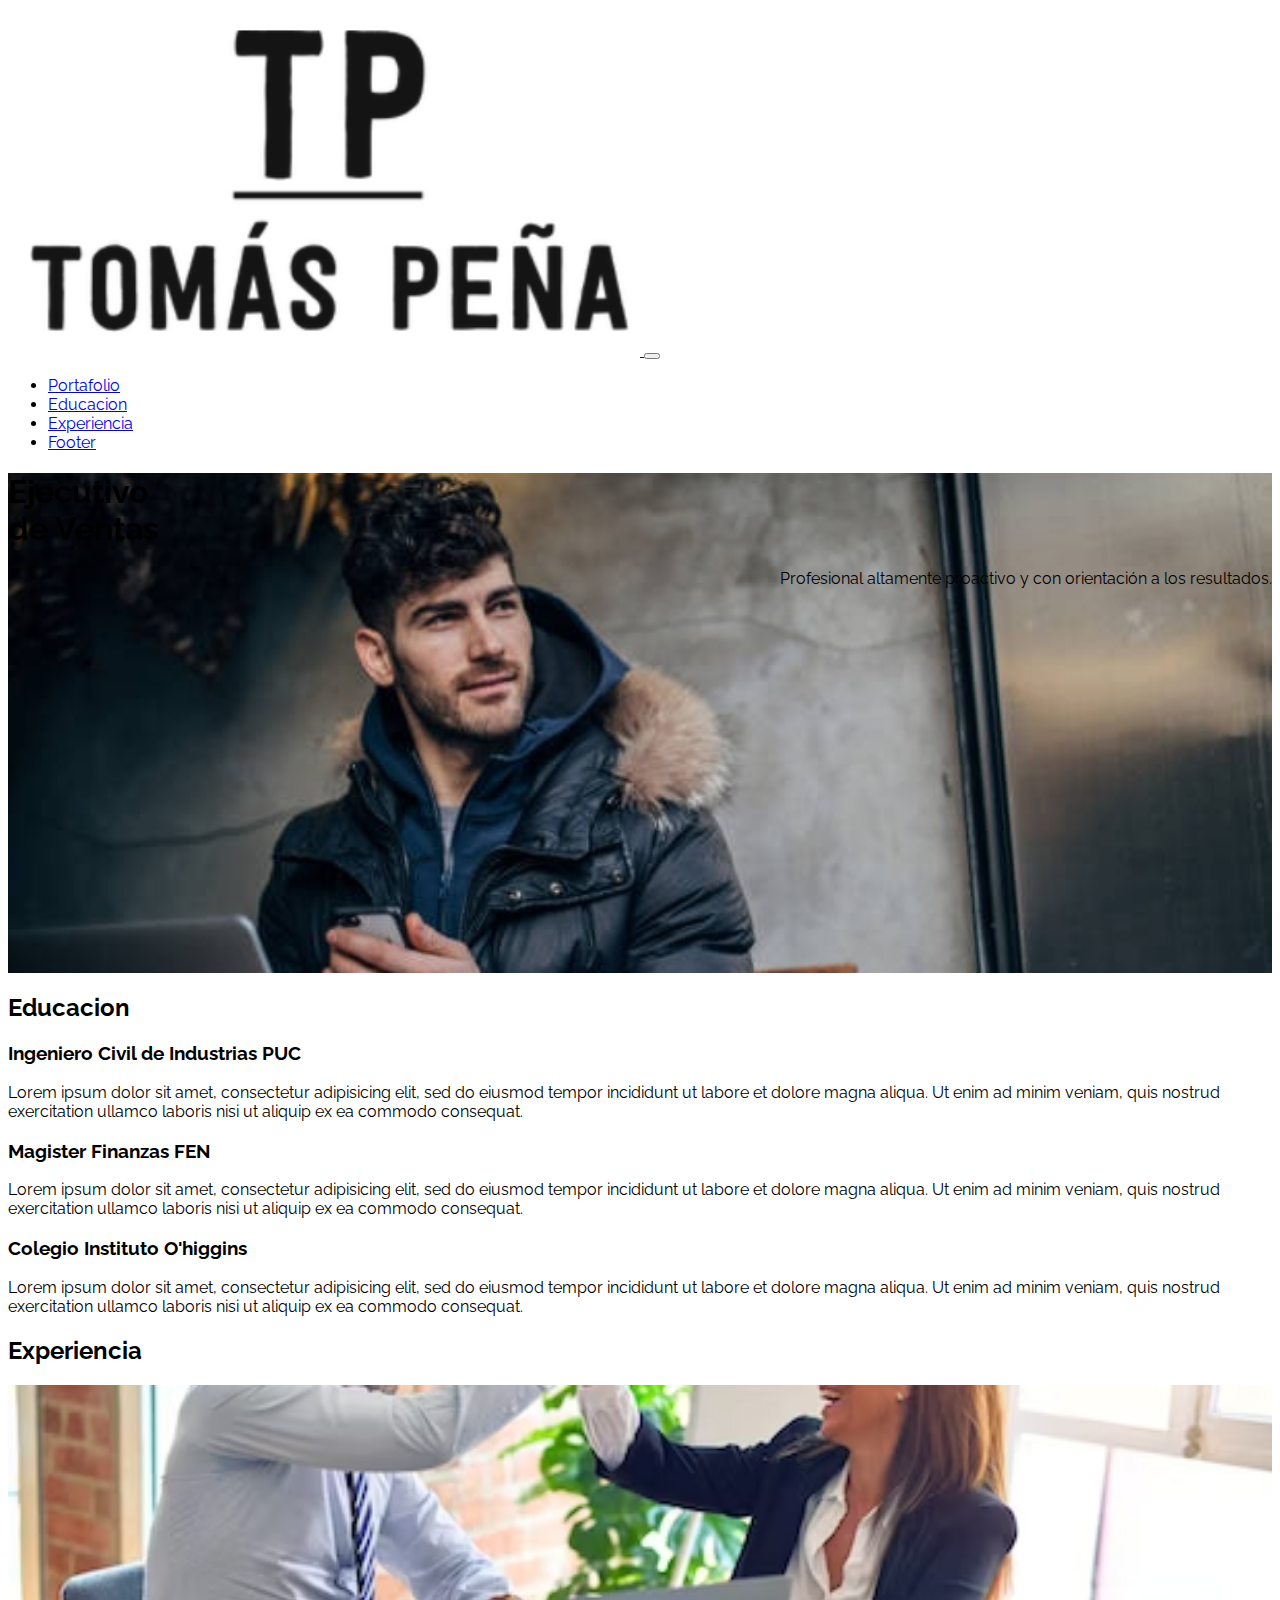
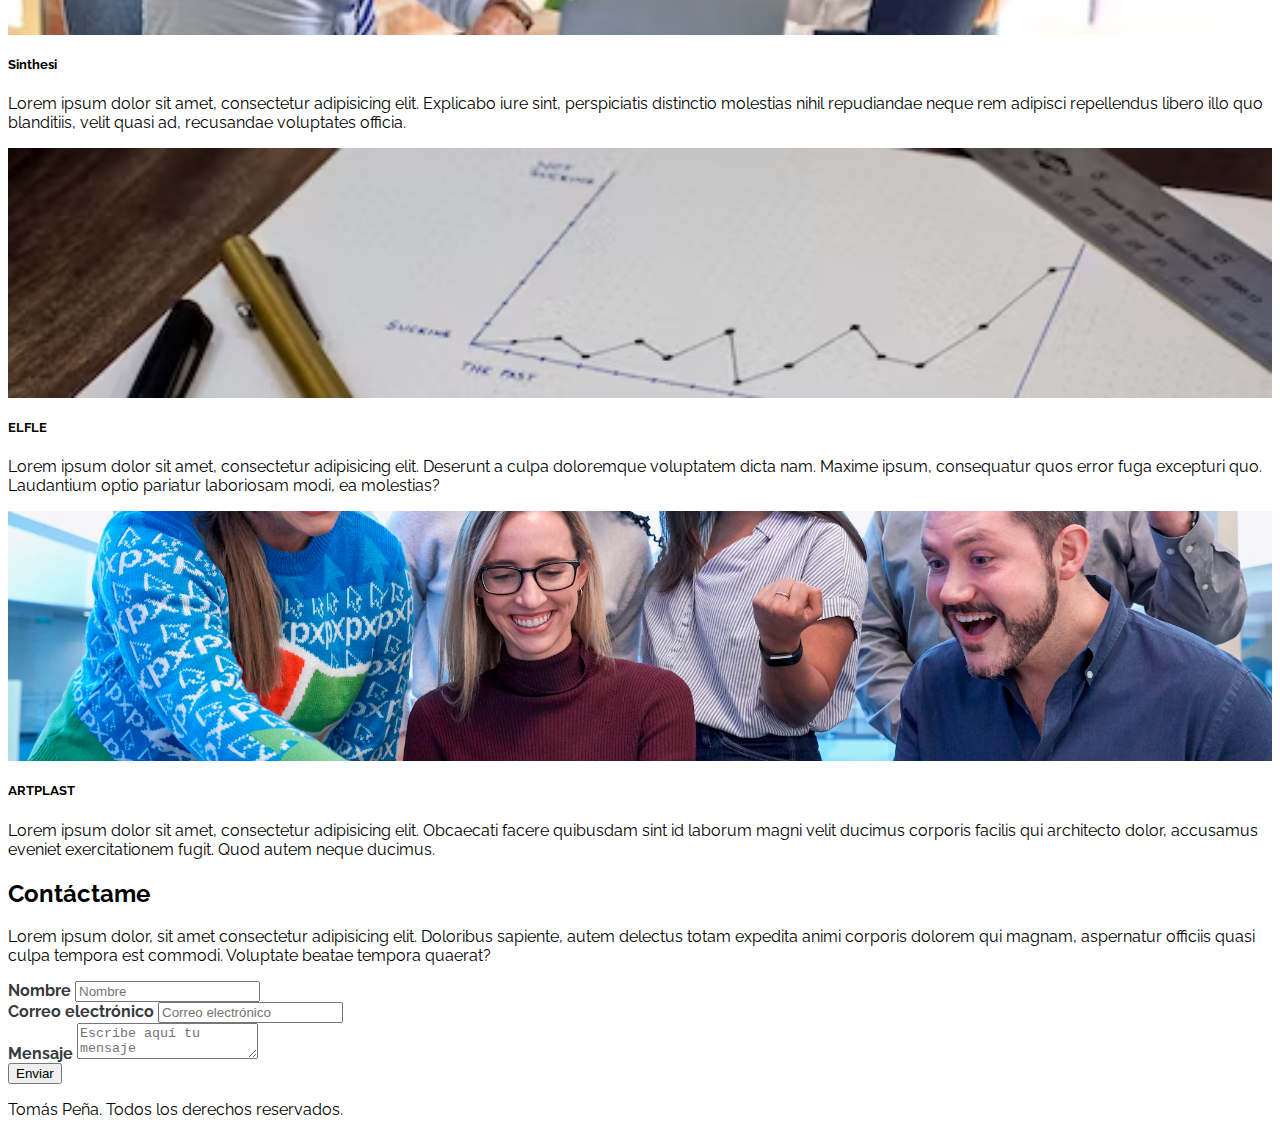
<file: index.html>
<!DOCTYPE html>
<html lang="en">

<head>
    <meta charset="UTF-8">
    <meta http-equiv="X-UA-Compatible" content="IE=edge">
    <meta name="viewport" content="width=device-width, initial-scale=1.0">
    <link rel="preconnect" href="https://fonts.googleapis.com">
    <link rel="preconnect" href="https://fonts.gstatic.com" crossorigin>
    <link href="https://fonts.googleapis.com/css2?family=Raleway:wght@400;700&display=swap" rel="stylesheet">
    <link href="https://cdn.jsdelivr.net/npm/bootstrap@5.1.3/dist/css/bootstrap.min.css" rel="stylesheet"
        integrity="sha384-1BmE4kWBq78iYhFldvKuhfTAU6auU8tT94WrHftjDbrCEXSU1oBoqyl2QvZ6jIW3" crossorigin="anonymous">
    <title>Tomás Peña</title>
    <link rel="stylesheet" href="https://cdnjs.cloudflare.com/ajax/libs/font-awesome/5.9.0/css/all.min.css"
        integrity="sha512-q3eWabyZPc1XTCmF+8/LuE1ozpg5xxn7iO89yfSOd5/oKvyqLngoNGsx8jq92Y8eXJ/IRxQbEC+FGSYxtk2oiw=="
        crossorigin="anonymous" referrerpolicy="no-referrer" />
    <link rel="stylesheet" href="assets/css/estilos.css">


</head>

<body>
    <nav class="navbar navbar-expand-lg navbar-white bg-white fixed-top mb-1">
        <div class="container">
            <a class="navbar-brand" href="#">
                <img src="assets/img/logo2.png" class="img-fluid" width="50%">
            </a>
            <button class="navbar-toggler" type="button" data-bs-toggle="collapse"
                aria-controls="navbarSupportedContent" aria-expanded="false" aria-label="Toggle navigation">
                <span class="navbar-toggler-icon"></span>
            </button>
            <div class="collapse navbar-collapse" id="navbarSupportedContent">
                <ul class="navbar-nav ms-auto mb-2 mb-lg-0 fs-5">
                    <li class="nav-item ">
                        <a class="nav-link text-dark" href="portafolio.html">Portafolio</a>
                    </li>
                    <li class="nav-item">
                        <a class="nav-link text-dark" href="index.html">Educacion</a>
                    </li>
                    <li class="nav-item">
                        <a class="nav-link text-dark" href="index.html">Experiencia</a>
                    </li>

                    <li class="nav-item ">
                        <a class="nav-link text-dark" href="index.html">Footer</a>
                    </li>



                </ul>

            </div>
        </div>
    </nav>

    <header id="Hero-Section" class="text-light text-end py-5 mt-5 h-100">
        <div class="container" style="height: 500px;">
            <div class="ms-auto col-12 col-md-7" >
                <h1 class="display-1 fw-bold my-5 text-success text-right">
                    Ejecutivo  <br> de Ventas
                </h1>
                <p class="my-5 fs-3" style="display:flex;justify-content:flex-end">
                    Profesional altamente proactivo y con orientación a los resultados.
                </p>
                
            </div>
        </div>
    </header>


    <section id="Acerca-de-mi" class="container-fluid text-center bg-secondary my-5">


        <h2 class="display-3 fw-bold my-4 text-white">Educacion</h2>

       


        <div class="row">
            <div class="col-12 col-md-4">
                <i class="fas fa-camera fa-3x my-3"></i>
                <h3 class="my-3 fw-bold">Ingeniero Civil de Industrias PUC </h3>
                <p class="my-3">
                    Lorem ipsum dolor sit amet, consectetur adipisicing elit, sed do
                    eiusmod tempor incididunt ut labore et dolore magna aliqua. Ut enim
                    ad minim veniam, quis nostrud exercitation ullamco laboris nisi ut
                    aliquip ex ea commodo consequat.
                </p>
            </div>
            <div class="col-12 col-md-4">
                <i class="fas fa-bullhorn fa-3x my-3"></i>
                <h3 class="my-3 fw-bold">Magister Finanzas FEN </h3>
                <p class="my-3">
                    Lorem ipsum dolor sit amet, consectetur adipisicing elit, sed do
                    eiusmod tempor incididunt ut labore et dolore magna aliqua. Ut enim
                    ad minim veniam, quis nostrud exercitation ullamco laboris nisi ut
                    aliquip ex ea commodo consequat.
                </p>
            </div>
            <div class="col-12 col-md-4">
                <i class="far fa-map fa-3x my-3"></i>
                <h3 class="my-3 fw-bold">Colegio Instituto O'higgins</h3>
                <p class="my-3">
                    Lorem ipsum dolor sit amet, consectetur adipisicing elit, sed do
                    eiusmod tempor incididunt ut labore et dolore magna aliqua. Ut enim
                    ad minim veniam, quis nostrud exercitation ullamco laboris nisi ut
                    aliquip ex ea commodo consequat.
                </p>
            </div>
        </div>
    </section>


    <section id="Mis-trabajos" class="my-5 p-5 bg-success">

        <h2 class="display-4 fw-bold text-center text-light mb-3">Experiencia</h2>

        <div class="row">
            <div class="col-12 col-sm-4 py-2">
                <div class="card">
                    <div class="image-top" style="background-image: url(assets/img/card-1a.avif)"></div>
                    <div class="card-body">
                        <h5 class="card-title fw-bold"> Sinthesi </h5>
                        <p class="card-text">
                            Lorem ipsum dolor sit amet, consectetur adipisicing elit.
                            Explicabo iure sint, perspiciatis distinctio molestias nihil
                            repudiandae neque rem adipisci repellendus libero illo quo
                            blanditiis, velit quasi ad, recusandae voluptates officia.
                        </p>
                        
                    </div>
                </div>
            </div>
            <div class="col-12 col-sm-4 py-2">
                <div class="card">
                    <div class="image-top img-fluid" style="background-image: url(assets/img/card-2a.avif);object-fit: cover; "></div>
                    <div class="card-body">
                        <h5 class="card-title fw-bold">ELFLE </h5>
                        <p class="card-text">
                            Lorem ipsum dolor sit amet, consectetur adipisicing elit.
                            Deserunt a culpa doloremque voluptatem dicta nam. Maxime ipsum,
                            consequatur quos error fuga excepturi quo. Laudantium optio
                            pariatur laboriosam modi, ea molestias?
                        </p>
                        
                    </div>
                </div>
            </div>
            <div class="col-12 col-sm-4 py-2">
                <div class="card">
                    <div class="image-top" style="background-image: url(assets/img/card-3b.avif)"></div>
                    <div class="card-body">
                        <h5 class="card-title fw-bold">ARTPLAST</h5>
                        <p class="card-text">
                            Lorem ipsum dolor sit amet, consectetur adipisicing elit.
                            Obcaecati facere quibusdam sint id laborum magni velit ducimus
                            corporis facilis qui architecto dolor, accusamus eveniet
                            exercitationem fugit. Quod autem neque ducimus.
                        </p>
                        
                    </div>
                </div>
            </div>
        </div>

    </section>



    <section id="Contacto" class="container my-5">

        <h2 class="display-4 fw-bold text-center my-4">Contáctame</h2>

        <p class="text-center my-4 d-none d-md-block">Lorem ipsum dolor, sit amet consectetur adipisicing elit.
            Doloribus
            sapiente, autem delectus totam expedita
            animi corporis dolorem qui magnam, aspernatur officiis quasi culpa tempora est commodi. Voluptate beatae
            tempora quaerat?</p>

        <form>


            <div class="form-group mb-4">
                <label class="mb-2">Nombre</label>
                <input class="form-control" placeholder="Nombre">
            </div>

            <div class="form-group mb-4">
                <label class="mb-2">Correo electrónico</label>
                <input class="form-control" placeholder="Correo electrónico" />
            </div>


            <div class="form-group">
                <label class="mb-2">Mensaje</label>
                <textarea class="form-control" placeholder="Escribe aquí tu mensaje"></textarea>
            </div>

            <div class="my-3 text-end">
                <button class="btn btn-info text-light">Enviar</button>
            </div>



        </form>

    </section>



    <footer class="bg-dark text-center text-light p-4">
        <p class="mb-0">Tomás Peña. Todos los derechos reservados.</p>
    </footer>


    <script src="https://cdn.jsdelivr.net/npm/bootstrap@5.1.3/dist/js/bootstrap.bundle.min.js"
        integrity="sha384-ka7Sk0Gln4gmtz2MlQnikT1wXgYsOg+OMhuP+IlRH9sENBO0LRn5q+8nbTov4+1p"
        crossorigin="anonymous"></script>
</body>

</html>
</file>
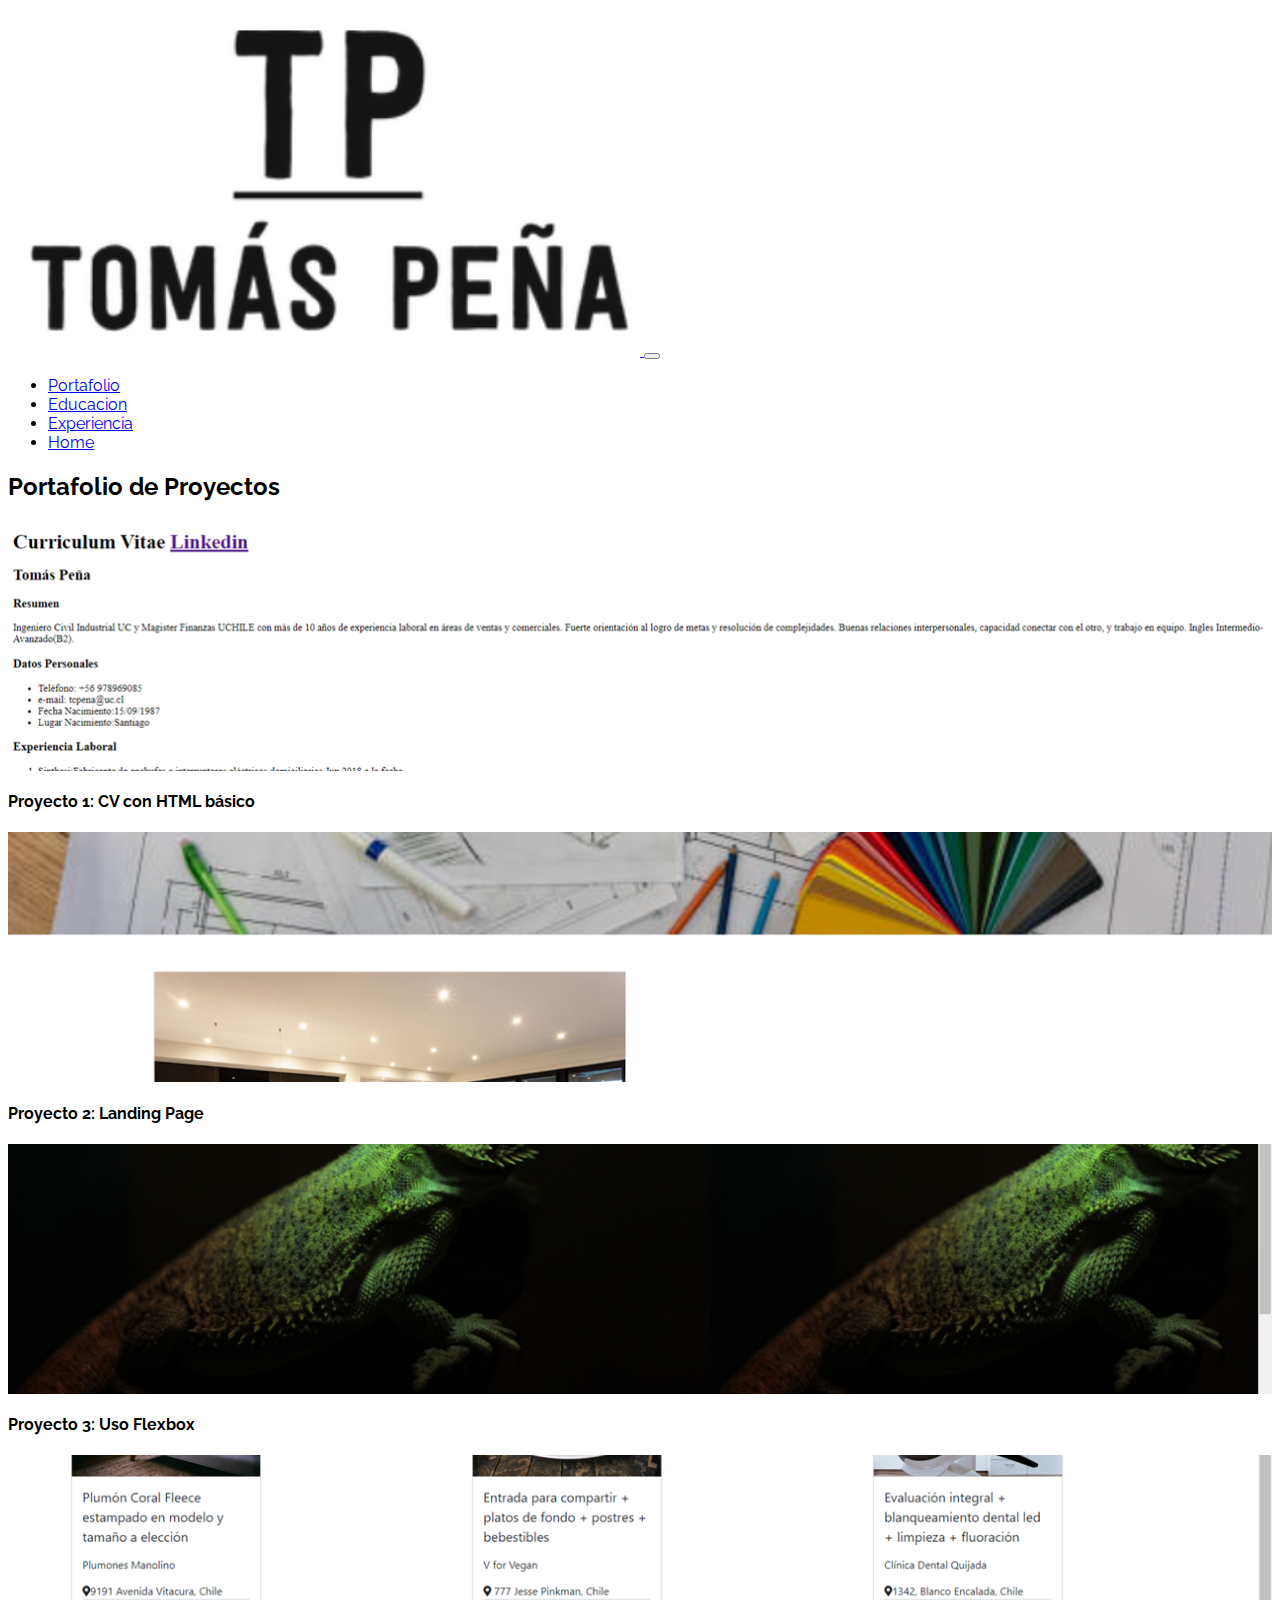
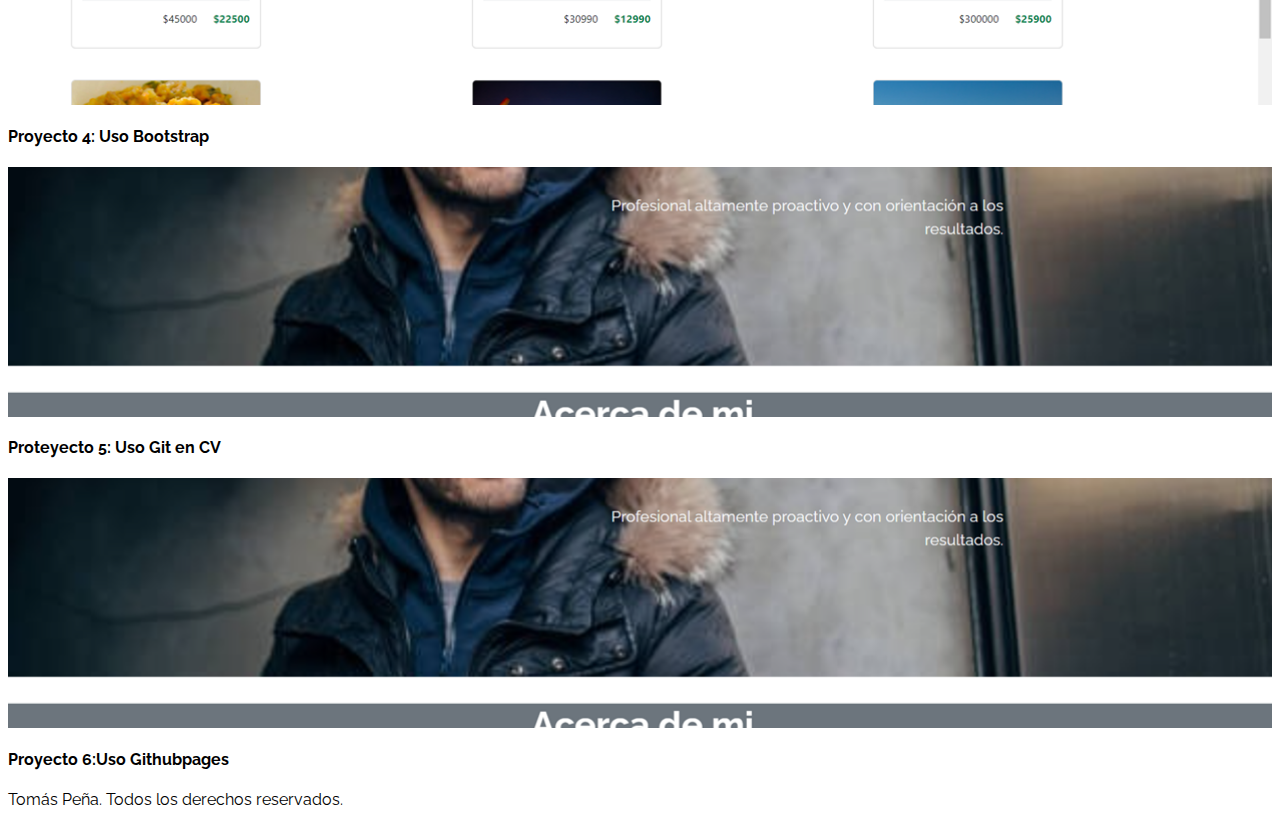
<file: portafolio.html>
<!DOCTYPE html>
<html lang="en">

<head>
    <meta charset="UTF-8">
    <meta http-equiv="X-UA-Compatible" content="IE=edge">
    <meta name="viewport" content="width=device-width, initial-scale=1.0">
    <link rel="preconnect" href="https://fonts.googleapis.com">
    <link rel="preconnect" href="https://fonts.gstatic.com" crossorigin>
    <link href="https://fonts.googleapis.com/css2?family=Raleway:wght@400;700&display=swap" rel="stylesheet">
    <link href="https://cdn.jsdelivr.net/npm/bootstrap@5.1.3/dist/css/bootstrap.min.css" rel="stylesheet"
        integrity="sha384-1BmE4kWBq78iYhFldvKuhfTAU6auU8tT94WrHftjDbrCEXSU1oBoqyl2QvZ6jIW3" crossorigin="anonymous">
    <title>Tomás Peña</title>
    <link rel="stylesheet" href="https://cdnjs.cloudflare.com/ajax/libs/font-awesome/5.9.0/css/all.min.css"
        integrity="sha512-q3eWabyZPc1XTCmF+8/LuE1ozpg5xxn7iO89yfSOd5/oKvyqLngoNGsx8jq92Y8eXJ/IRxQbEC+FGSYxtk2oiw=="
        crossorigin="anonymous" referrerpolicy="no-referrer" />
    <link rel="stylesheet" href="assets/css/estilos.css">


</head>

<body>
    <nav class="navbar navbar-expand-lg navbar-white bg-white fixed-top mb-1">
        <div class="container">
            <a class="navbar-brand" href="#">
                <img src="assets/img/logo2.png" class="img-fluid" width="50%">
            </a>
            <button class="navbar-toggler" type="button" data-bs-toggle="collapse"
                aria-controls="navbarSupportedContent" aria-expanded="false" aria-label="Toggle navigation">
                <span class="navbar-toggler-icon"></span>
            </button>
            <div class="collapse navbar-collapse" id="navbarSupportedContent">
                <ul class="navbar-nav ms-auto mb-2 mb-lg-0 fs-5">
                    <li class="nav-item ">
                        <a class="nav-link text-dark" href="portafolio.html">Portafolio</a>
                    </li>
                    <li class="nav-item">
                        <a class="nav-link text-dark" href="index.html">Educacion</a>
                    </li>
                    <li class="nav-item">
                        <a class="nav-link text-dark" href="index.html">Experiencia</a>
                    </li>

                    <li class="nav-item ">
                        <a class="nav-link text-dark" href="index.html">Home</a>
                    </li>



                </ul>

            </div>
        </div>
    </nav>

    


    <section id="Mis-trabajos" class="my-5  bg-secondary">

        <h2 class="display-4 fw-bold text-center text-light my-4 text-dark">Portafolio de Proyectos</h2>

        <div class="row">
            <div class="col-12 col-sm-4 py-2">
                <div class="card">
                    <div class="image-top" style="background-image: url(assets/img/proyecto1.png)"></div>
                    <div class="card-body">
                        <h4 class="card-title fw-bold">Proyecto 1: CV con HTML básico </h4>
                       
                        
                    </div>
                </div>
            </div>
            <div class="col-12 col-sm-4 py-2">
                <div class="card">
                    <div class="image-top img-fluid" style="background-image: url(assets/img/proyecto2.png);object-fit: cover; "></div>
                    <div class="card-body">
                        <h4 class="card-title fw-bold"> Proyecto 2: Landing Page</h4>
                                                
                    </div>
                </div>
            </div>
            <div class="col-12 col-sm-4 py-2">
                <div class="card">
                    <div class="image-top" style="background-image: url(assets/img/proyecto3.png)"></div>
                    <div class="card-body">
                        <h4 class="card-title fw-bold">Proyecto 3: Uso Flexbox</h4>
                        
                        
                    </div>
                </div>
            </div>
        </div>

        <div class="row">
            <div class="col-12 col-sm-4 py-2">
                <div class="card">
                    <div class="image-top" style="background-image: url(assets/img/proyecto4.png)"></div>
                    <div class="card-body">
                        <h4 class="card-title fw-bold">Proyecto 4: Uso Bootstrap </h4>
                       
                        
                    </div>
                </div>
            </div>
            <div class="col-12 col-sm-4 py-2">
                <div class="card">
                    <div class="image-top img-fluid" style="background-image: url(assets/img/proyecto5.png);object-fit: cover; "></div>
                    <div class="card-body">
                        <h4 class="card-title fw-bold"> Proteyecto 5: Uso Git en CV</h4>
                        
                        
                    </div>
                </div>
            </div>
            <div class="col-12 col-sm-4 py-2">
                <div class="card">
                    <div class="image-top" style="background-image: url(assets/img/proyecto5.png)"></div>
                    <div class="card-body">
                        <h4 class="card-title fw-bold"> Proyecto 6:Uso Githubpages</h4>
                    
                        
                    </div>
                </div>
            </div>
        </div>        



    </section>



    


    <footer class="bg-dark text-center text-light p-4">
        <p class="mb-0">Tomás Peña. Todos los derechos reservados.</p>
    </footer>


    <script src="https://cdn.jsdelivr.net/npm/bootstrap@5.1.3/dist/js/bootstrap.bundle.min.js"
        integrity="sha384-ka7Sk0Gln4gmtz2MlQnikT1wXgYsOg+OMhuP+IlRH9sENBO0LRn5q+8nbTov4+1p"
        crossorigin="anonymous"></script>
</body>

</html>
</file>
<file: assets/css/estilos.css>
body {
  font-family: "Raleway", sans-serif;
}

/* Hero Section */

#Hero-Section {
  background-image: url("../img/bg-hero3.jpg");
  object-fit: cover;
  background-repeat: no-repeat;
  background-size: cover;
  background-position: center;
  

  
  
  
}

/* Mis trabajos */

#Mis-trabajos .image-top {
  height: 250px;
  background-repeat: no-repeat;
  background-size: cover;
  background-position: center;
}

/* Contacto */

#Contacto form label {
  font-weight: 700;
  color: #373a3c;
}

@media (max-width: 768px) {
  #Contacto form label {
    font-weight: 400;
  }

  .navbar-brand{
    width: 100px;
  }

}
</file>
